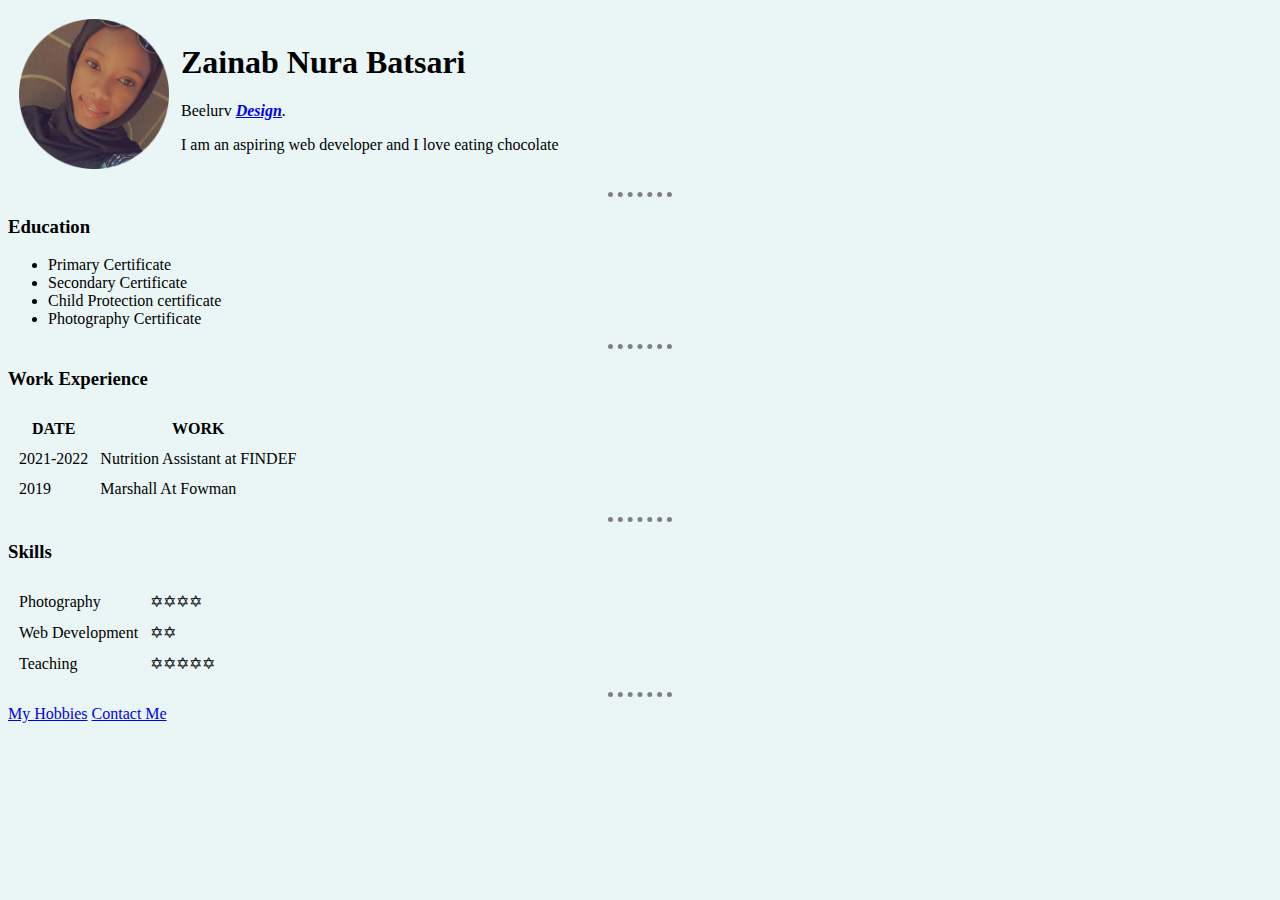
<file: index.html>
<!DOCTYPE html>
<html>
<head>
	<meta charset="utf-8">
	<title>Zainab's Personal Site</title>
	<link rel="stylesheet" href="css/styles.css">

</head>

<body>
	<table cellspacing="10">
		<tr>
			<td><img src="beelurv.png.png" alt="Beelurv Profile Picture" width="150px" height="150px"></td>
			<td><h1>Zainab Nura Batsari</h1>
	<p>Beelurv <strong><em><a href="http://www.design.com">Design</a></strong>.</em></p>
	<p>I am an aspiring web developer and I love eating chocolate</p></td>
		</tr>
	</table>
	<hr>
	<h3>Education</h3>
	<ul>
		<li>Primary Certificate</li>
		<li>Secondary Certificate</li>
		<li>Child Protection certificate</li>
		<li>Photography Certificate</li>
	</ul>
	<hr>
	<h3>Work Experience</h3>
	<table cellspacing="10"> 
		<thead>
			<tr>
			<th>DATE</th>
			<th>WORK</th>
		    </tr>
		</thead>
		<tbody>
		<tr>
			<td>2021-2022</td>
			<td>Nutrition Assistant at FINDEF</td>
		</tr>
		<tr>
			<td>2019</td>
			<td>Marshall At Fowman</td>
		</tr>
		</tbody>
	</table>
	<hr>
	<h3>Skills</h3>
	<table cellspacing="10">
		<tr>
			<td>Photography</td>
			<td>✡✡✡✡</td>
		</tr>
		<tr>
			<td>Web Development</td>
			<td>✡✡</td>
		</tr>
		<tr>
			<td>Teaching</td>
			<td>✡✡✡✡✡</td>
		</tr>
	</table>
<hr>	
	<a href="hobbies.html">My Hobbies</a>
	<a href="contact-me.html">Contact Me</a>
</body>
</html>
</file>
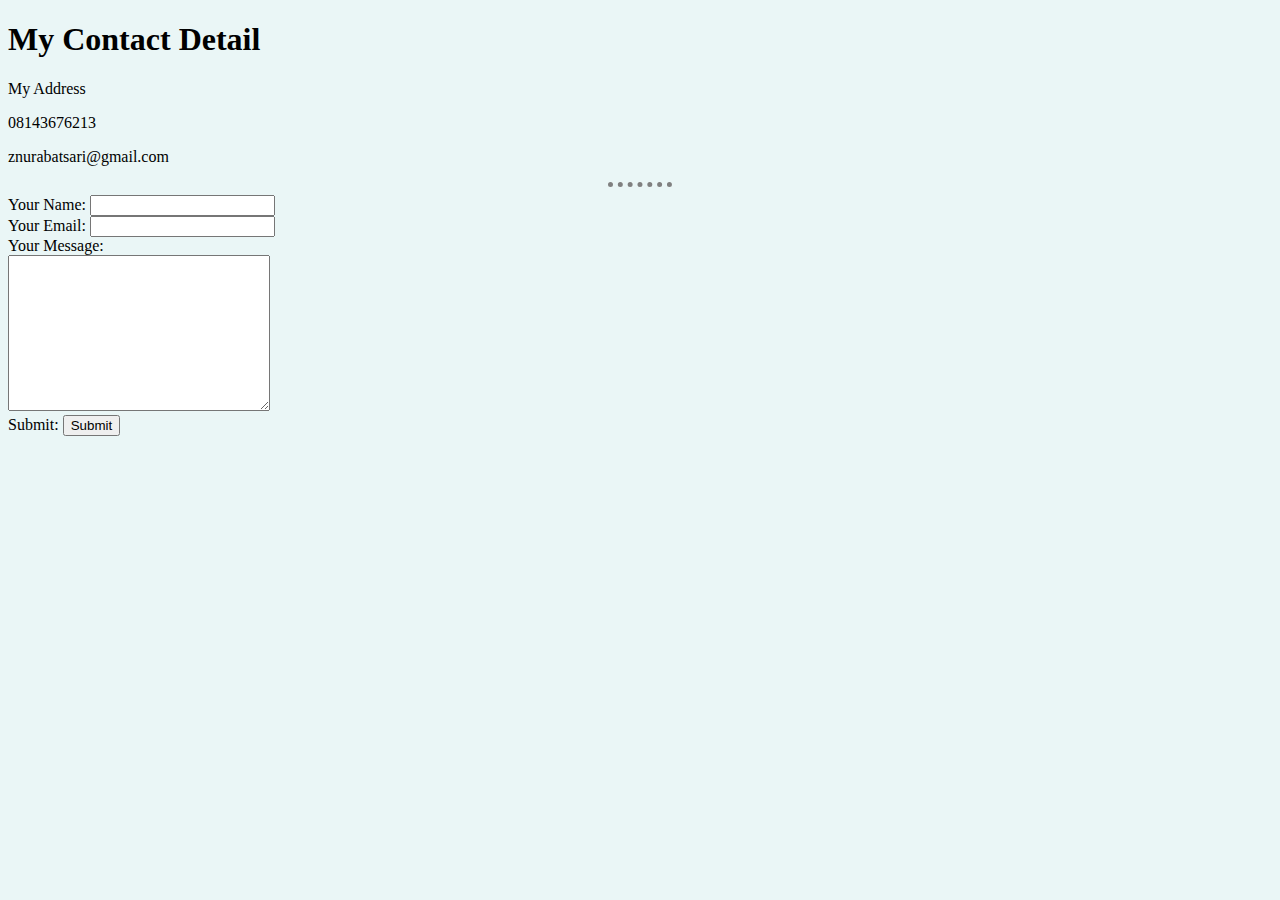
<file: contact-me.html>
<!DOCTYPE html>
<html>
<head>
	<meta charset="utf-8">
	<title>Contact Me</title>
	<link rel="stylesheet" href="css/styles.css">
</head>
<body>
	<h1>My Contact Detail</h1>
	<p>My Address</p>
	<p>08143676213</p>
	<p>znurabatsari@gmail.com</p>
	<hr>

	<form action="mailto:info@znurabatsari.com" method="post" enctype="text/plain">
		<label>Your Name:</label>
		<input type="Text" name="yourname" value=""><br>
		<label>Your Email:</label>
		<input type="email" name="youremail" value=""><br>
		<label>Your Message:</label><br>
		<textarea name="yourmessage"rows="10"cols="30"> </textarea><br>
		<label>Submit:</label>
		<input type="Submit"> 
</body>
</html>
</file>
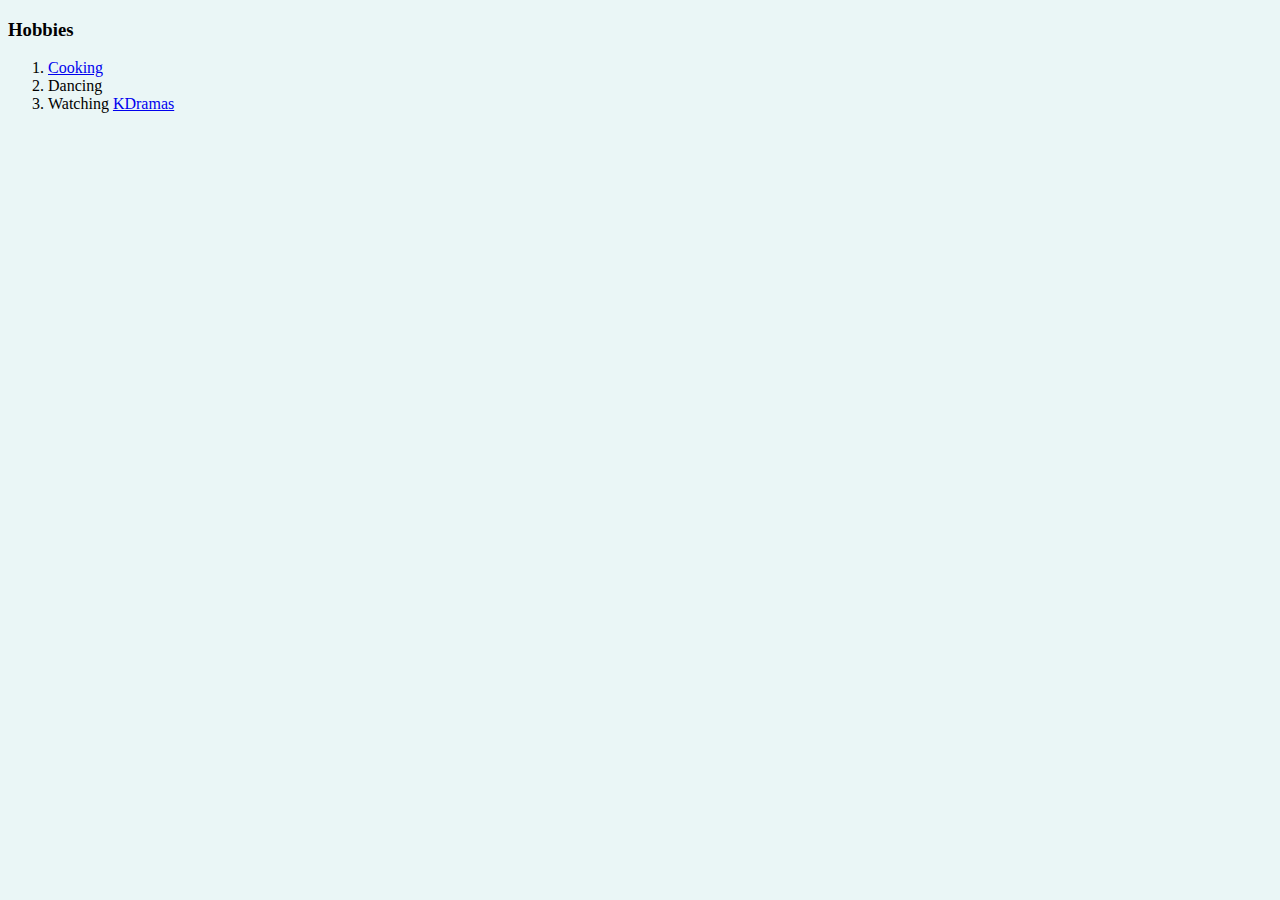
<file: hobbies.html>
<!DOCTYPE html>
<html>
<head>
	<meta charset="utf-8">
	<title>My Hobbies</title>
	<link rel="stylesheet" href="css/styles.css">
</head>
<body>
<h3>Hobbies</h3>
	<ol>
	<li><a href="http://www.cooking.com">Cooking</a></li>
	<li>Dancing</li>
	<li>Watching <a href="http://www.kdramas.com"> KDramas</a></li>
	</ol>
</body>
</html>
</file>
<file: css/styles.css>
body{
			background-color: #EAF6F6;
		}

		hr{
			border-style: none;
			border-top-style: dotted;
			border-color: grey;
			border-width: 5px;
			width: 5%;
		}
</file>
